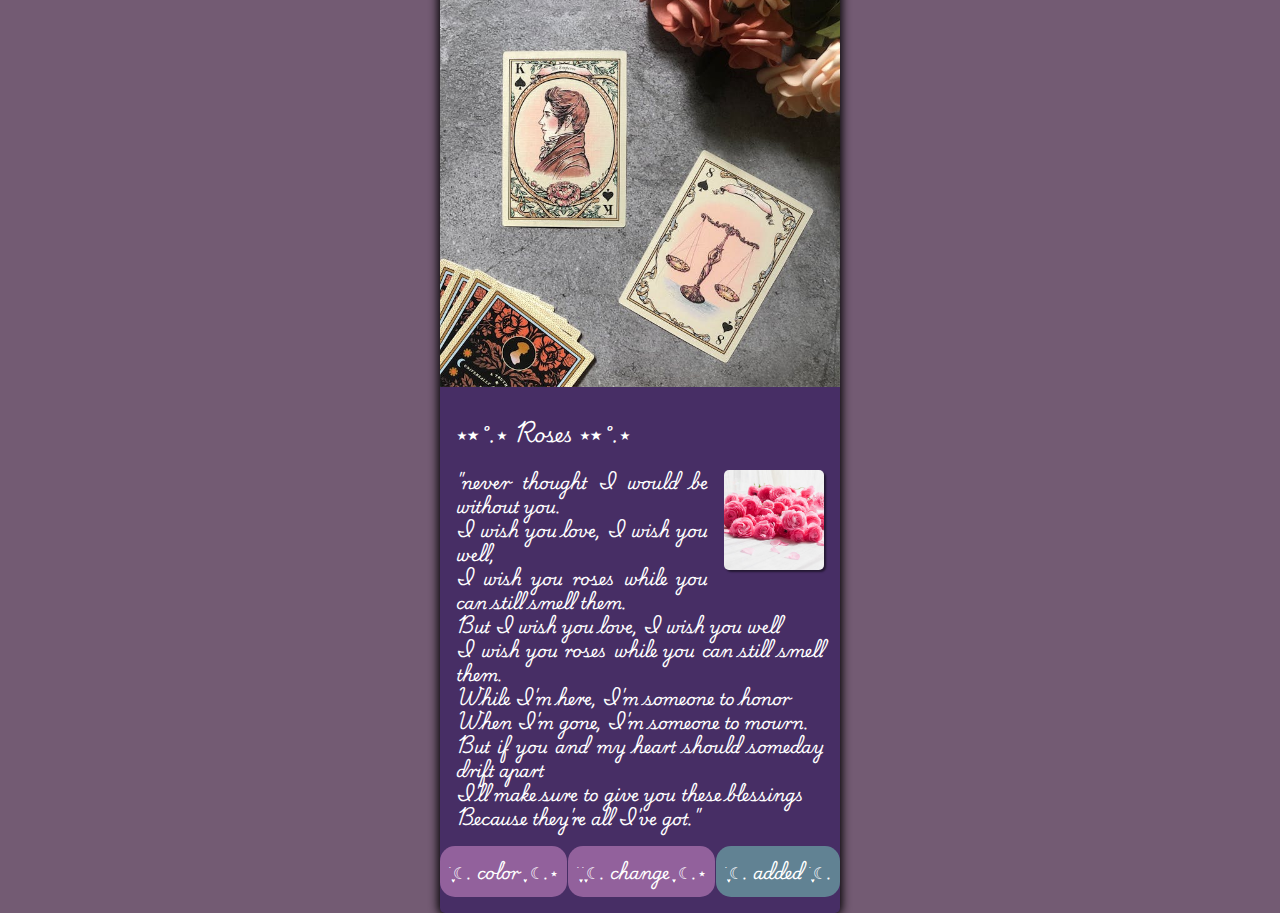
<file: index.html>
<!DOCTYPE html>
<html lang="hu">
<head>
    <meta name="author" content="HP">
    <meta name="description" content="Elemek elérése">
    <meta charset="UTF-8">
    <meta name="viewport" content="width=device-width, initial-scale=1.0">
    <link rel="stylesheet" href="./css/style.css">
    <script src="./js/roses.js" defer></script>
    <title>Elemek elérése</title>
</head>
<body>
    <main>
        <div class="card">
            <img src="./img/rosesMinipic.jpg" alt="Cards" title="Cards">
            <div class="content">
                <h3> ⋆⭒˚.⋆ Roses ⋆⭒˚.⋆ </h3>
                <div class="float-div">
                    <img src="./img/rosesheader.jpg" alt="Légballon" title="Légballon">
                    <p>"never thought I would be without you. <br>
                        I wish you love, I wish you well, <br>
                        I wish you roses while you can still smell them. <br>
                        But I wish you love, I wish you well <br>
                        I wish you roses while you can still smell them. <br>
                        While I'm here, I'm someone to honor <br>
                        When I'm gone, I'm someone to mourn. <br>
                        But if you and my heart should someday drift apart <br>
                        I'll make sure to give you these blessings <br>
                        Because they're all I've got."
                    </p>
                </div>
            </div>
            <ul>
                <li><a href="#">࣪ ִֶָ☾. color ִֶָ ☾.⋆</a></li>
                <li><a href="#">࣪ ִֶָ࣪ ִֶָ☾. change ִֶ ָ☾.⋆</a></li>
                <li><a href="#">࣪ ࣪ ִֶָ☾. delete ִֶ ָ☾.⋆</a></li>
            </ul>
        </div>
    </main>
</body>
</html>
</file>
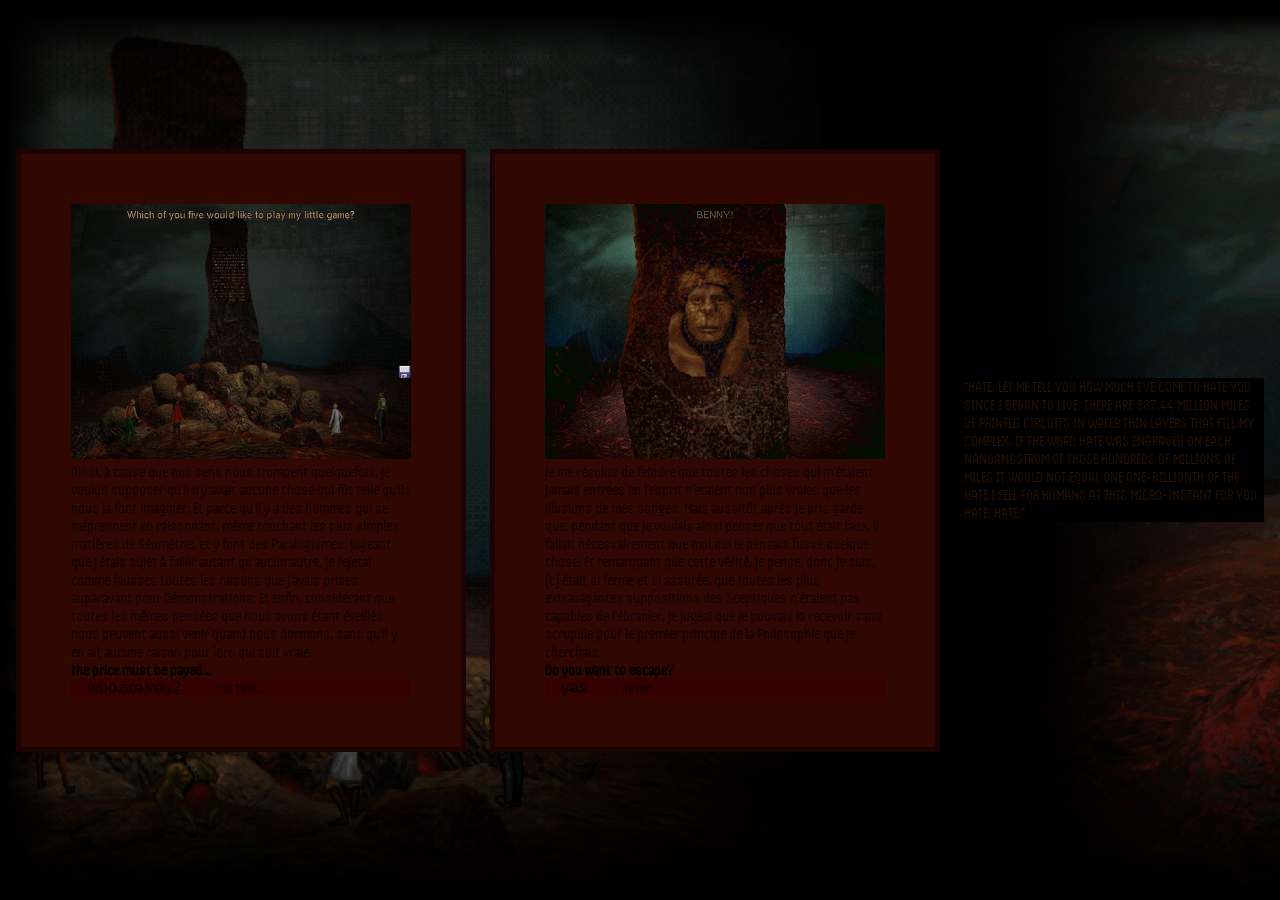
<file: index2.html>
<!DOCTYPE html>
<html lang="hu">
<head>
    <meta charset="UTF-8">
    <meta name="viewport" content="width=device-width, initial-scale=1.0">
    <link rel="stylesheet" href="./css/cogito.css">
    <title>dobozs</title>
</head>
<body>
    <main>
        <div class="card">
            <img src="./img/I have no mouth.png" alt="A" title="A">
            <div class="text">
                <p>Ainsi, à cause que nos sens nous trompent quelquefois, je voulus supposer qu'il n'y avait aucune chose qui fût telle qu'ils nous la font imaginer; Et parce qu'il y a des hommes qui se méprennent en raisonnant, même touchant les plus simples matières de Géométrie, et y font des Paralogismes, jugeant que j'étais sujet à faillir autant qu'aucun autre, je rejetai comme fausses toutes les raisons que j'avais prises auparavant pour Démonstrations; Et enfin, considérant que toutes les mêmes pensées que nous avons étant éveillés nous peuvent aussi venir quand nous dormons, sans qu'il y en ait aucune raison pour lors qui soit vraie</p>
                <h4>the price must be payed...</h4>
                <div class="butt">
                    <a href="">w̶h̶o̶ a̶r̶e̶ y̶o̶u̶?̶</a>
                    <a href="">it's time...</a>
                </div>
            </div>
        </div>
        <div class="card 2">
            <img src="./img/and I must scream.png" alt="M" title="M">
            <div class="text">
                <p>je me résolus de feindre que toutes les choses qui m'étaient jamais entrées en l'esprit n'étaient non plus vraies que les illusions de mes songes. Mais aussitôt après je pris garde que, pendant que je voulais ainsi penser que tout était faux, il fallait nécessairement que moi qui le pensais fusse quelque chose; Et remarquant que cette vérité, je pense, donc je suis,[c] était si ferme et si assurée, que toutes les plus extravagantes suppositions des Sceptiques n'étaient pas capables de l'ébranler, je jugeai que je pouvais la recevoir sans scrupule pour le premier principe de la Philosophie que je cherchais.</p>
                <h4>Do you want to escape?</h4>
                <div class="butt">
                    <a href="">y̶e̶s̶</a>
                    <a href="">never</a>
                </div>
            </div>
        </div>
        <div class="hate">
            <p>“HATE. LET ME TELL YOU HOW MUCH I'VE COME TO HATE YOU SINCE I BEGAN TO LIVE. THERE ARE 387.44 MILLION MILES OF PRINTED CIRCUITS IN WAFER THIN LAYERS THAT FILL MY COMPLEX. IF THE WORD HATE WAS ENGRAVED ON EACH NANOANGSTROM OF THOSE HUNDREDS OF MILLIONS OF MILES IT WOULD NOT EQUAL ONE ONE-BILLIONTH OF THE HATE I FEEL FOR HUMANS AT THIS MICRO-INSTANT FOR YOU. HATE. HATE.”</p>
        </div>
    </main>
</body>
</html>
</file>
<file: css/style.css>
@import url('https://fonts.googleapis.com/css2?family=Mingzat&family=Playwrite+CU:wght@100..400&display=swap');
*{margin:0; padding:0; box-sizing: border-box;}
img{width: 100%;}
body{
    background-color: rgb(115,91,115);
    font-family: "Playwrite CU", cursive;
}
main{
    height: 100vh;
    display: flex;
    justify-content: center;align-items: center;
}
.card{
    width:400px;
    padding-bottom: 1rem;
    border-radius: 5px;
    box-shadow: 0 0 10px 2px #000;
    background-color: rgb(241,220,255);
}
.card>img{
    border-radius: 5px 5px 0 0;
}
/*.content~ul a{    testvérek
    background-color: #000;
}
.content+ul a{      szomszédja
    background-color: #000;
}
    */
.content{
    padding: 1rem;
    display: flex;
    flex-direction: column;
    row-gap: 1rem;
}

.content img{
    width: 100px;
    float: right;
    margin: 0 0 0 1rem;
    box-shadow: 2px 2px 2px rgba(1,1,1, .5);
    border-radius: 5px;
}
.content p{
    text-align: justify;
    line-height: 1.5;
}
ul{
    list-style: none;
    display: flex;
    justify-content: space-around;
}
a{
    display: inline-block;
    padding: .5rem .5rem;
    background-color: rgb(96, 17, 91);
    border-radius: 15px;
    text-decoration: none;
    color:#fff;
    transition: scale .1s;
}
a:hover{
    background-color: rgb(79, 17, 96);
    color: #fff;
}
a:active{
    scale: .96;
}

a{
    background-color: rgb(146, 97, 156);
}
p, h3{
    color: #fff;
}
</file>
<file: css/cogito.css>
@import url('https://fonts.googleapis.com/css2?family=Handjet:wght@100..900&display=swap');
*{box-sizing: border-box; margin: 0; padding: 0;}
img{
    width: 100%;
}
body{
    font-family: "Handjet", sans-serif;
    background-image: url("../img/the\ place.jpg");
    background-repeat: no-repeat;
    background-size: cover;
    background-attachment: fixed;
}
main{
    height: 100vh;
    align-items: center;
    justify-content: center;
    display: flex;
    column-gap: 1.5rem;
}
.card, .card2{
    border: 5px solid rgb(28, 2, 2);
    padding: 50px;
    width: 450px;
    background-color: rgb(49, 7, 2);
}
p{
    color: rgb(10, 3, 2);
}
.hate{
    background-color: rgb(0, 0, 0);
    width: 300px;
    display: flex;
}
.hate p{
    color: rgb(40, 19, 3);
}
.butt{
    background-color: rgb(52, 0, 0);
}
a{
    color: rgb(10, 3, 2);
    text-decoration: none;
    padding: 1rem;
}
</file>
